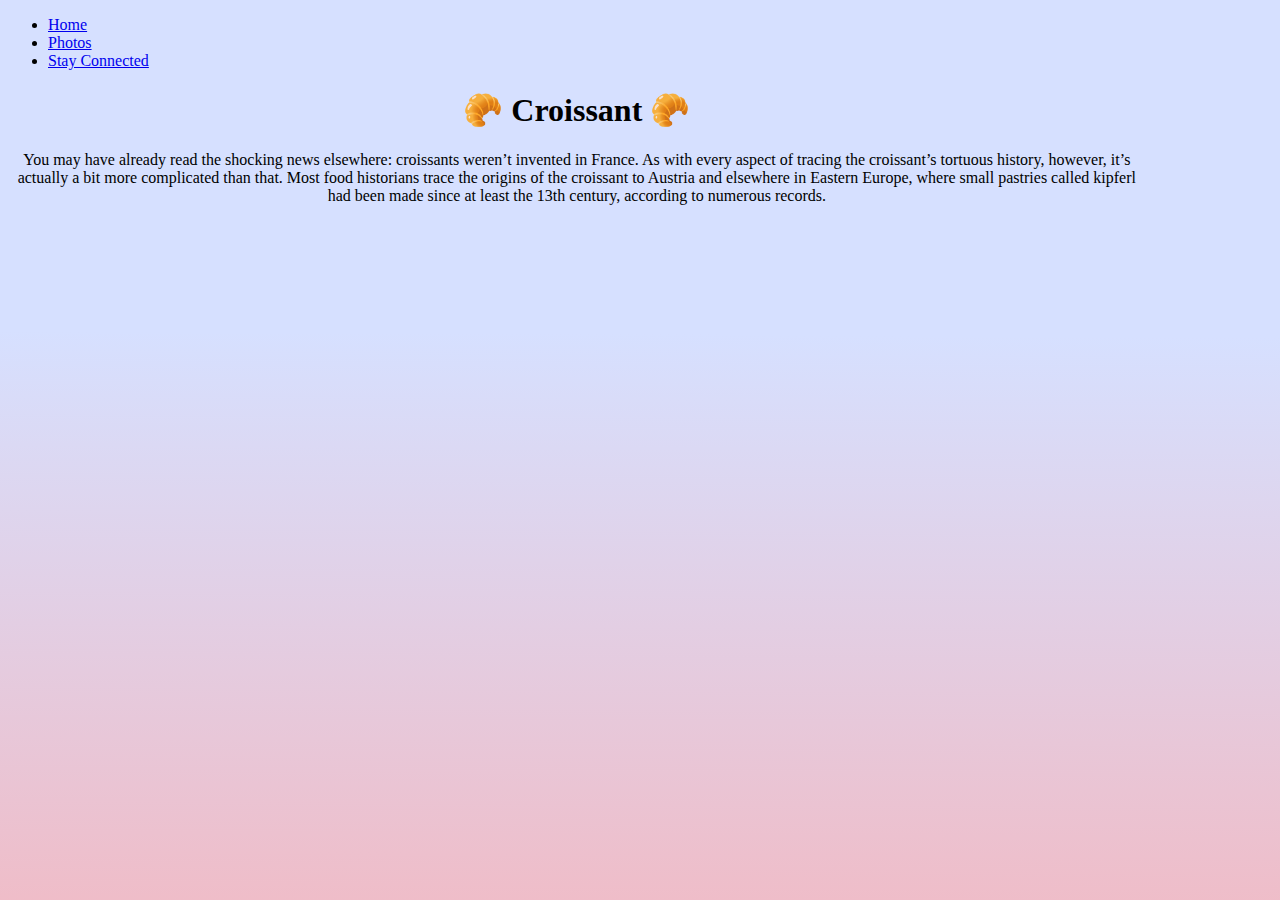
<file: index.html>
<!DOCTYPE html>
<html lang="en">
  <head>
    <meta charset="UTF-8" />
    <meta
      name="description"
      content="Search Engine Optimization with online coding about croissants "
    />
    <link
      href="https://cdn.jsdelivr.net/npm/bootstrap@5.1.3/dist/css/bootstrap.min.css"
      rel="stylesheet"
      integrity="sha384-1BmE4kWBq78iYhFldvKuhfTAU6auU8tT94WrHftjDbrCEXSU1oBoqyl2QvZ6jIW3"
      crossorigin="anonymous"
    />
    <script
      src="https://cdn.jsdelivr.net/npm/bootstrap@5.1.3/dist/js/bootstrap.bundle.min.js"
      integrity="sha384-ka7Sk0Gln4gmtz2MlQnikT1wXgYsOg+OMhuP+IlRH9sENBO0LRn5q+8nbTov4+1p"
      crossorigin="anonymous"
    ></script>
    <link rel="stylesheet" href="style.css" />
    <title>Croissant's SEO - croissants</title>
  </head>
  <body>
    <div class="container">
      <ul class="nav justify-content-end">
        <li class="nav-item">
          <a
            class="nav-link active"
            aria-current="page"
            href="index.html"
            title="Homepage"
            >Home</a
          >
        </li>
        <li class="nav-item">
          <a class="nav-link" href="photo.html" title="photos">Photos</a>
        </li>
        <li class="nav-item">
          <a class="nav-link" href="contact.html" title="contact croissants"
            >Stay Connected</a
          >
        </li>
      </ul>
      <h1>🥐 Croissant 🥐</h1>

      <p>
        You may have already read the shocking news elsewhere: croissants
        weren’t invented in France. As with every aspect of tracing the
        croissant’s tortuous history, however, it’s actually a bit more
        complicated than that. Most food historians trace the origins of the
        croissant to Austria and elsewhere in Eastern Europe, where small
        pastries called kipferl had been made since at least the 13th century,
        according to numerous records.
      </p>
    </div>
  </body>
</html>
</file>
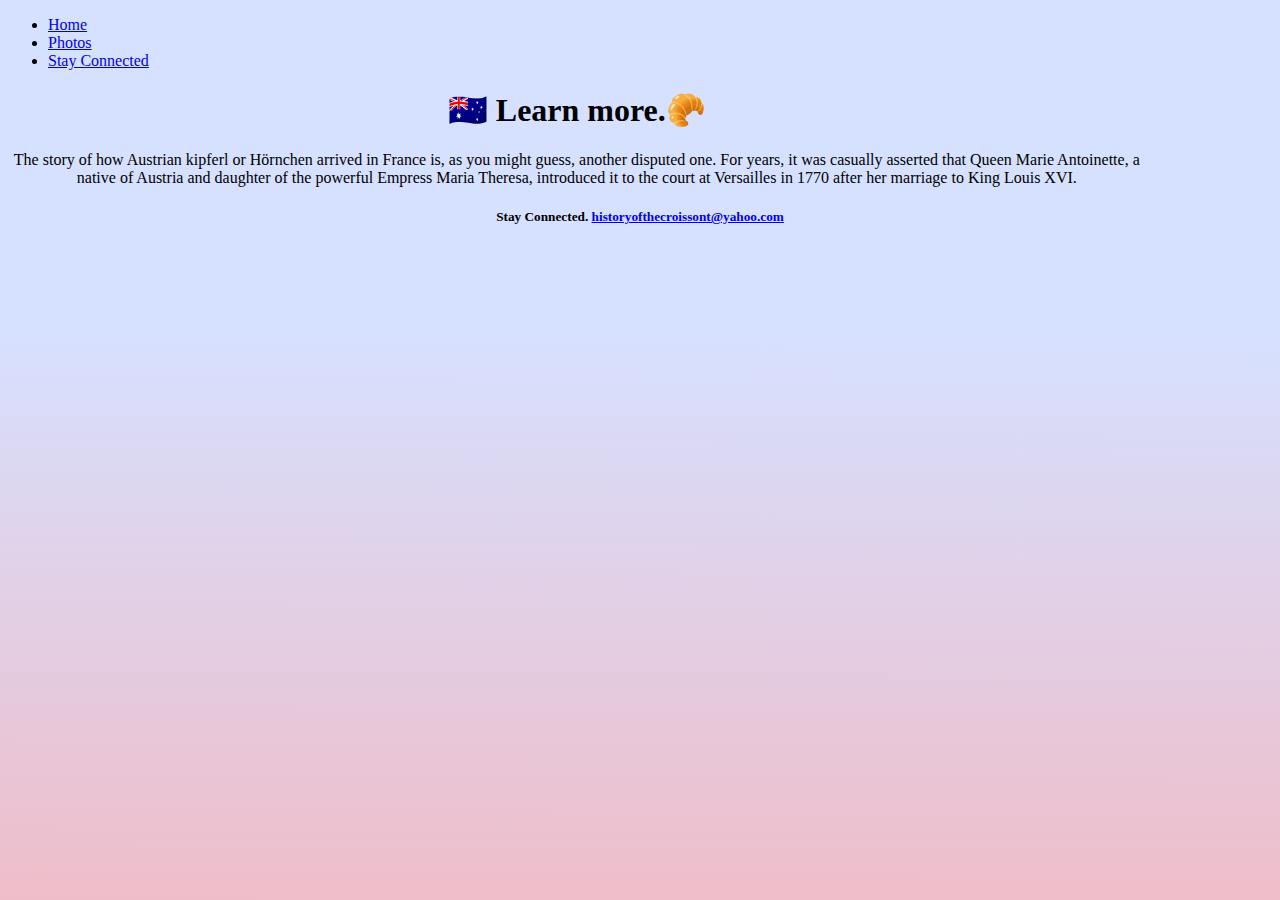
<file: contact.html>
<!DOCTYPE html>
<html lang="en">
  <head>
    <meta charset="UTF-8" />
    <meta name="description" content="how to stay connected with" />
    <link
      href="https://cdn.jsdelivr.net/npm/bootstrap@5.1.3/dist/css/bootstrap.min.css"
      rel="stylesheet"
      integrity="sha384-1BmE4kWBq78iYhFldvKuhfTAU6auU8tT94WrHftjDbrCEXSU1oBoqyl2QvZ6jIW3"
      crossorigin="anonymous"
    />
    <script
      src="https://cdn.jsdelivr.net/npm/bootstrap@5.1.3/dist/js/bootstrap.bundle.min.js"
      integrity="sha384-ka7Sk0Gln4gmtz2MlQnikT1wXgYsOg+OMhuP+IlRH9sENBO0LRn5q+8nbTov4+1p"
      crossorigin="anonymous"
    ></script>
    <link rel="stylesheet" href="style.css" />
    <title>Contact - croissants</title>
  </head>
  <body>
    <div class="container">
      <ul class="nav justify-content-end">
        <li class="nav-item">
          <a
            class="nav-link active"
            aria-current="page"
            href="index.html"
            title="Homepage"
            >Home</a
          >
        </li>
        <li class="nav-item">
          <a class="nav-link" href="photo.html" title="photos">Photos</a>
        </li>
        <li class="nav-item">
          <a class="nav-link" href="contact.html" title="contact croissants"
            >Stay Connected</a
          >
        </li>
      </ul>
      <h1>🇦🇺 Learn more.🥐</h1>
      <p>
        The story of how Austrian kipferl or Hörnchen arrived in France is, as
        you might guess, another disputed one. For years, it was casually
        asserted that Queen Marie Antoinette, a native of Austria and daughter
        of the powerful Empress Maria Theresa, introduced it to the court at
        Versailles in 1770 after her marriage to King Louis XVI.
      </p>

      <h5>
        Stay Connected.
        <a href="#" title="Croissant Email contact"
          >historyofthecroissont@yahoo.com</a
        >
      </h5>
    </div>
  </body>
</html>
</file>
<file: style.css>
body {
  background-image: linear-gradient(
    180.3deg,
    rgb(214, 224, 255) 37.2%,
    rgb(254, 168, 168) 137.3%
  );
  background-attachment: fixed;
}

.food {
  display: block;
  max-width: 80%;
  padding: 25px;
  margin: 30px auto;
}
h1,
p {
  text-align: center;
  max-width: 90%;
}
img {
  display: block;
  max-width: 80%;
  padding: 25px;
  margin: 10px auto;
}
h5 {
  text-align: center;
}
</file>
